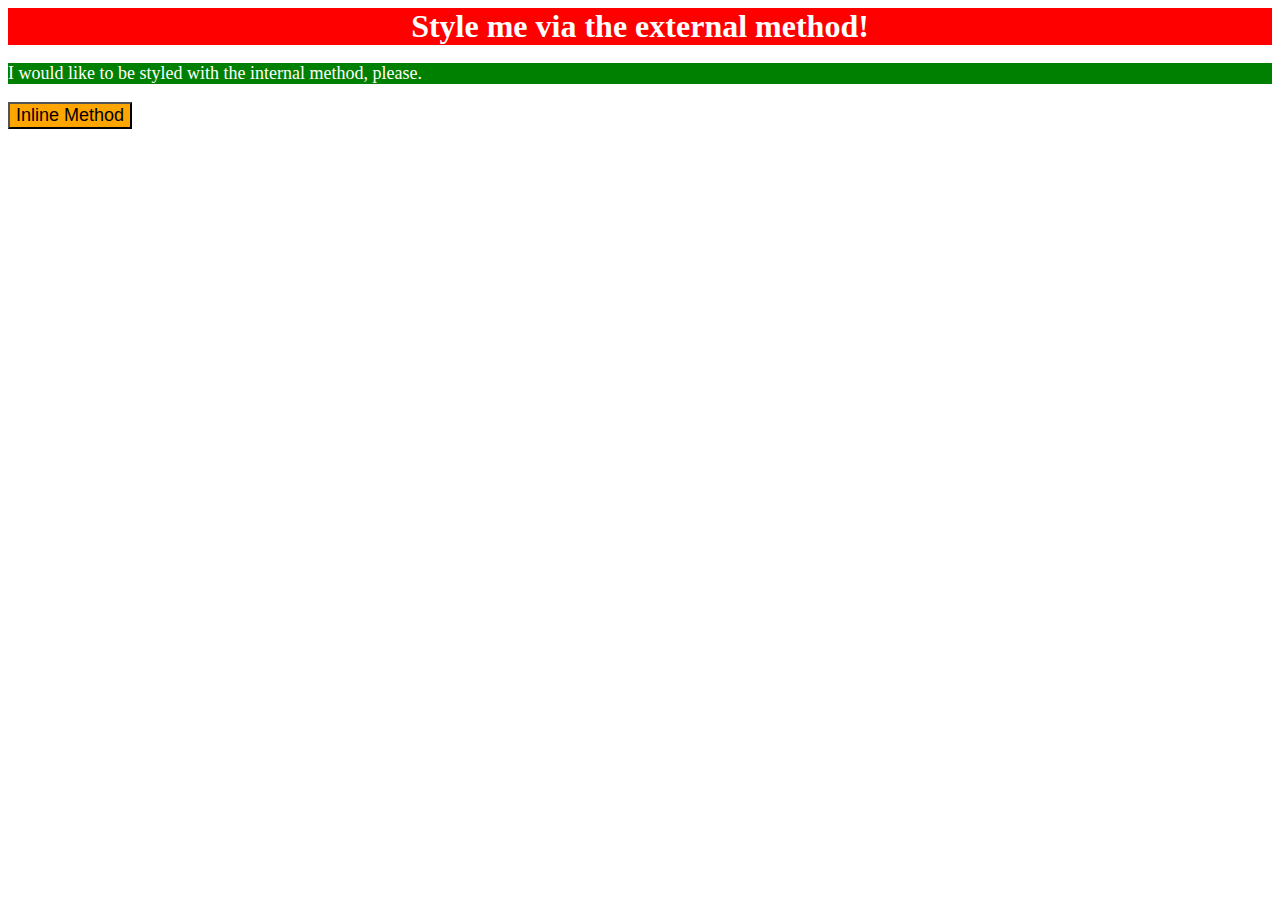
<file: foundations/01-css-methods/index.html>
<!DOCTYPE html>
<html lang="en">
  <head>
    <meta charset="UTF-8">
    <meta http-equiv="X-UA-Compatible" content="IE=edge">
    <meta name="viewport" content="width=device-width, initial-scale=1.0">
    <title>Methods for Adding CSS</title>
    <link rel="stylesheet" href="style.css">

    <style>

      p {
      color:white;
      background-color: green;
      font-size:18px;
      }

    </style>

  </head>
  <body>
    <div>Style me via the external method!</div>
    <p>I would like to be styled with the internal method, please.</p>
    <button style="background-color: orange; font-size: 18px;">Inline Method</button>
  </body>
</html>
</file>
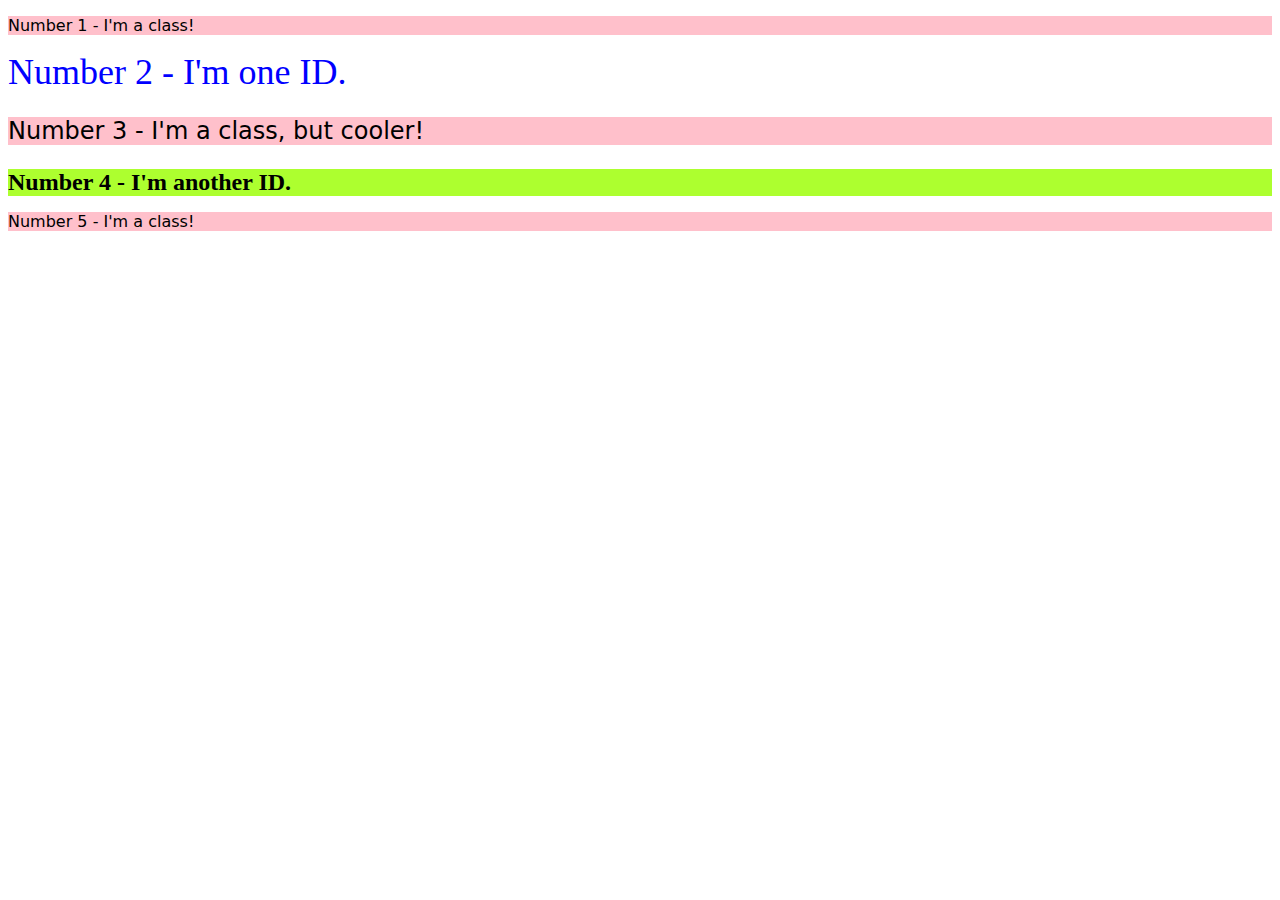
<file: foundations/02-class-id-selectors/index.html>
<!DOCTYPE html>
<html lang="en">
  <head>
    <meta charset="UTF-8">
    <meta http-equiv="X-UA-Compatible" content="IE=edge">
    <meta name="viewport" content="width=device-width, initial-scale=1.0">
    <title>Class and ID Selectors</title>
    <link rel="stylesheet" href="style.css">
  </head>
  <body>
    <p class="odd">Number 1 - I'm a class!</p>
    <div id="two">Number 2 - I'm one ID.</div>
    <p class="odd third">Number 3 - I'm a class, but cooler!</p>
    <div id="fourth" class="third">Number 4 - I'm another ID.</div>
    <p class="odd">Number 5 - I'm a class!</p>
  </body>
</html>
</file>
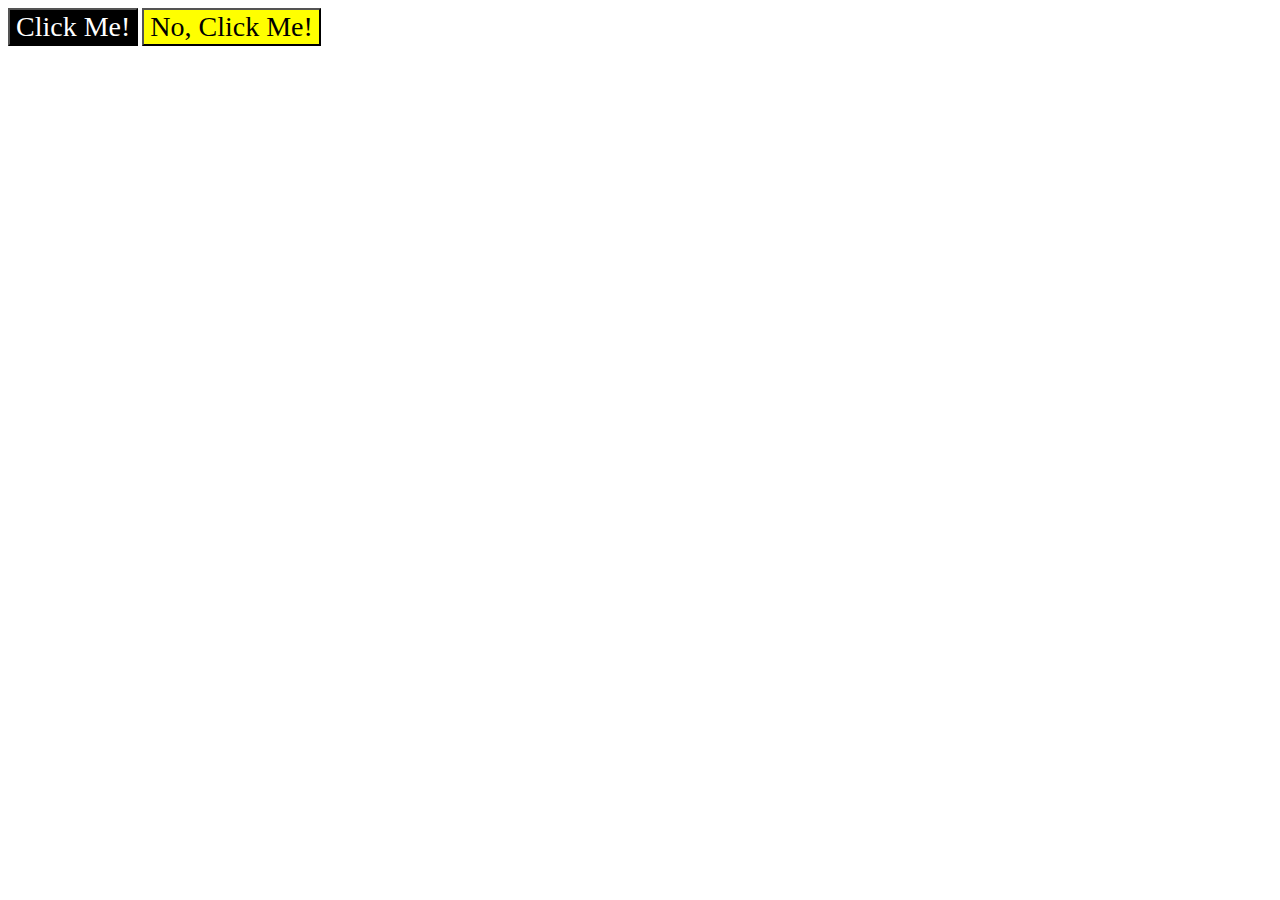
<file: foundations/03-grouping-selectors/index.html>
<!DOCTYPE html>
<html lang="en">
  <head>
    <meta charset="UTF-8">
    <meta http-equiv="X-UA-Compatible" content="IE=edge">
    <meta name="viewport" content="width=device-width, initial-scale=1.0">
    <title>Grouping Selectors</title>
    <link rel="stylesheet" href="style.css">
  </head>
  <body>
    <button class="font-alteration background-black">Click Me!</button>
    <button class="font-alteration background-yellow">No, Click Me!</button>
  </body>
</html>
</file>
<file: foundations/01-css-methods/style.css>
div {
    color:white;
    background-color: red;
    font-size: 32px;
    text-align: center;
    font-weight: bold;
}
</file>
<file: foundations/02-class-id-selectors/style.css>
.odd {
    background-color: pink;
    font-family:'Verdana', 'DejaVu Sans', 'sans-serif';
}

#two {
    color:blue;
    font-size: 36px;
}

.third{
    font-size: 24px
}

#fourth{
    background-color: greenyellow;
    font-weight: bold;
}
</file>
<file: foundations/03-grouping-selectors/style.css>
.background-black,
.background-yellow{
    font-size: 28px;
    font-family: Helvatica, "Times New Roman", sans-serif;
}

.background-black{
    background-color: black;
    color: white;
}

.background-yellow{
    background-color: yellow;
}
</file>
